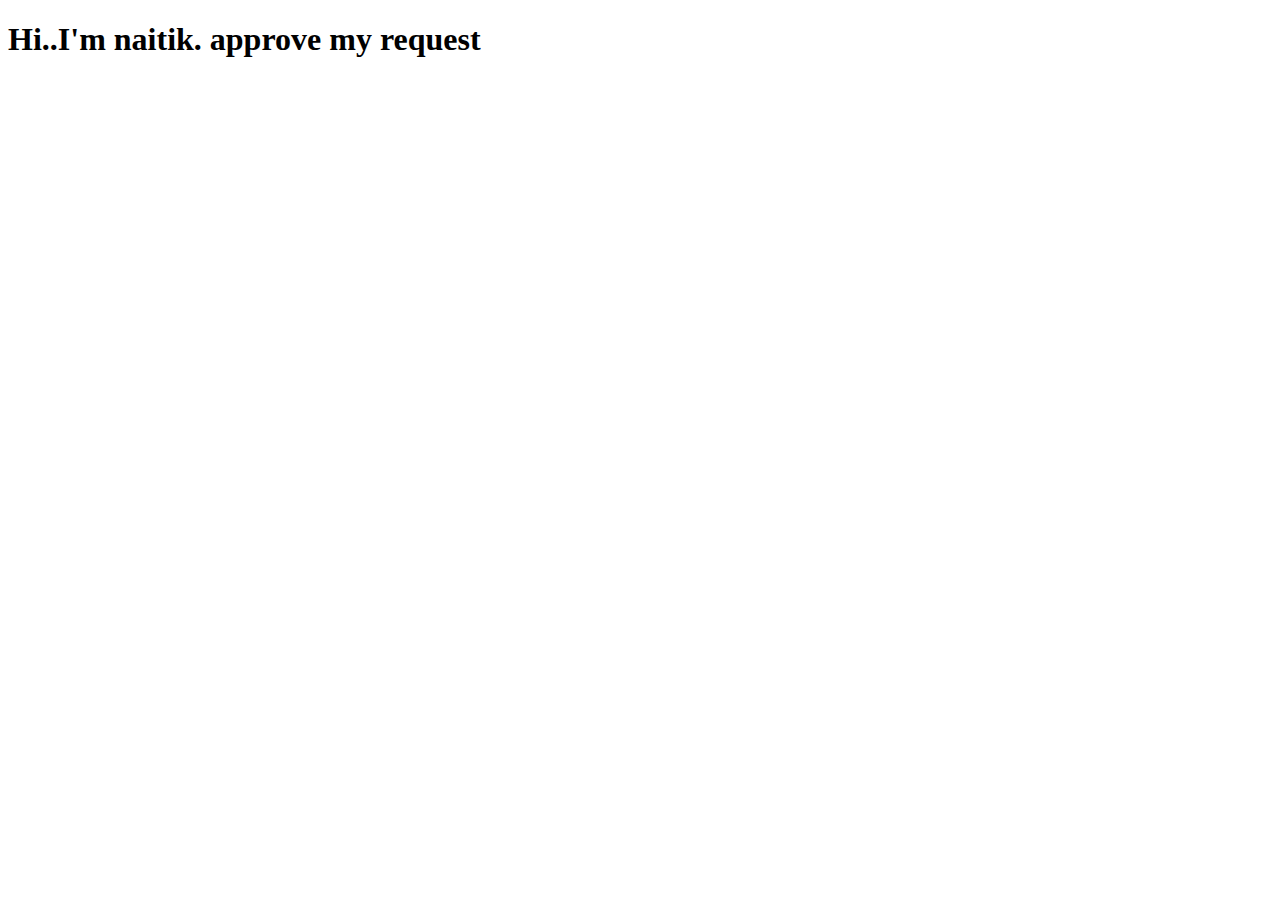
<file: hello.html>
<!DOCTYPE html>
<html lang="en">
<head>
    <meta charset="UTF-8">
    <meta http-equiv="X-UA-Compatible" content="IE=edge">
    <meta name="viewport" content="width=device-width, initial-scale=1.0">
    <title>Document</title>
</head>
<body>
    <h1>Hi..I'm naitik. approve my request</h1> 
</body>
</html>
</file>
